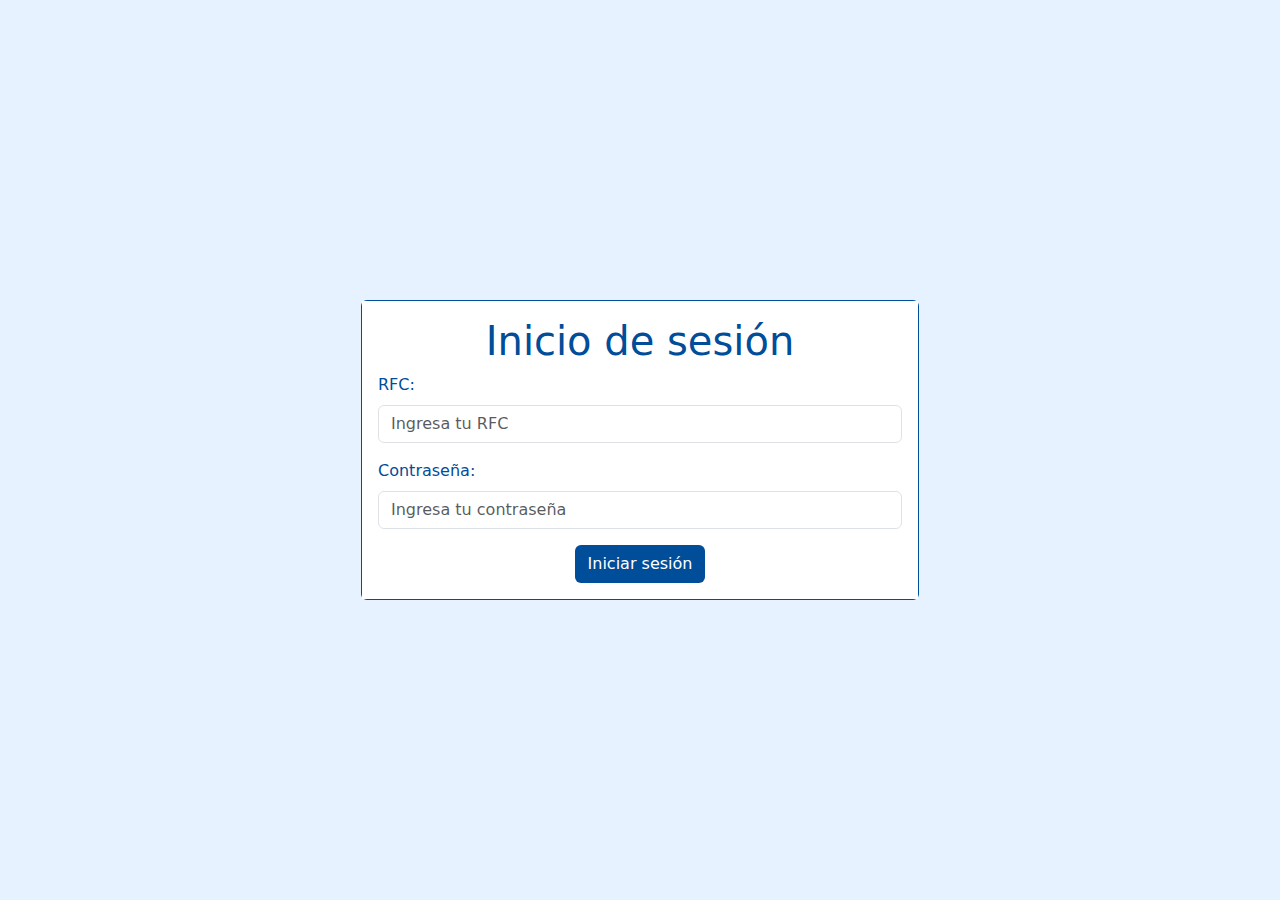
<file: pruebas flask/templates/login.html>
<!DOCTYPE html>
<html lang="en">
  <head>
    <meta charset="UTF-8" />
    <meta name="viewport" content="width=device-width, initial-scale=1.0" />
    <title>Inicio de sesión</title>
    <link
      href="https://cdn.jsdelivr.net/npm/bootstrap@5.1.3/dist/css/bootstrap.min.css"
      rel="stylesheet"
    />
    <style>
      body,
      html {
        height: 100%;
        background-color: #e6f2ff; /* Fondo azul claro */
      }

      .container {
        display: flex;
        justify-content: center;
        align-items: center;
        height: 100%;
      }

      .card {
        border-color: #004d99; /* Borde azul oscuro */
      }

      .card-body {
        background-color: #ffffff; /* Fondo blanco */
      }

      .btn {
        background-color: #004d99; /* Botón azul oscuro */
        color: white;
      }

      .btn:hover {
        background-color: #003366; /* Botón azul más oscuro al pasar el mouse */
      }

      .form-label {
        color: #004d99; /* Texto de etiquetas azul oscuro */
      }

      .card-title {
        color: #004d99; /* Título azul oscuro */
      }
    </style>
  </head>
  <body>
    <div class="container">
      <div class="col-md-6">
        <div class="card">
          <div class="card-body">
            <h1 class="card-title text-center">Inicio de sesión</h1>
            <form method="POST" action="{{ url_for('login') }}">
              <div class="mb-3">
                <label for="rfc" class="form-label">RFC:</label>
                <input
                  type="text"
                  class="form-control"
                  id="rfc"
                  name="rfc"
                  placeholder="Ingresa tu RFC"
                  required
                />
              </div>
              <div class="mb-3">
                <label for="contraseña" class="form-label">Contraseña:</label>
                <input
                  type="password"
                  class="form-control"
                  id="contraseña"
                  name="contraseña"
                  placeholder="Ingresa tu contraseña"
                  required
                />
              </div>
              <button type="submit" class="btn d-block mx-auto">
                Iniciar sesión
              </button>
            </form>
          </div>
        </div>
      </div>
    </div>
  </body>
</html>
</file>
